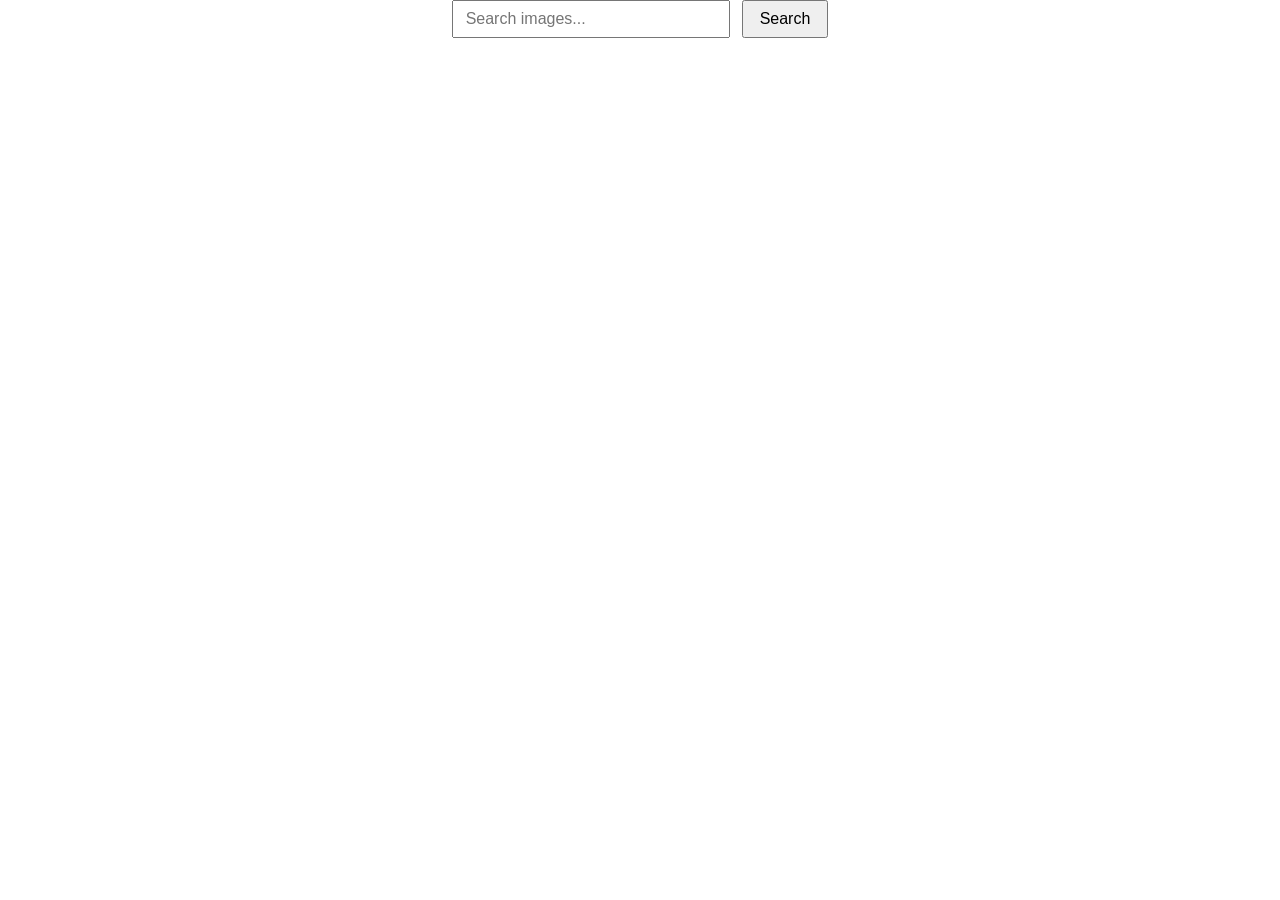
<file: src/index.html>
<!doctype html>
<html lang="en">
  <head>
    <meta charset="UTF-8" />
    <link rel="icon" type="image/svg+xml" href="/favicon.svg" />
    <meta name="viewport" content="width=device-width, initial-scale=1.0" />
    <title>Vanilla App Template</title>
    <link rel="stylesheet" href="./css/styles.css" />
  </head>
  <body>
    <div class="container">
      <form class="form">
        <label>
          <input
            type="text"
            name="search-text"
            placeholder="Search images..."
            required
          />
        </label>
        <button type="submit">Search</button>
      </form>

      <span class="loader is-hidden"></span>

      <ul class="gallery"></ul>
    </div>

    <script type="module" src="./main.js"></script>
  </body>
</html>
</file>
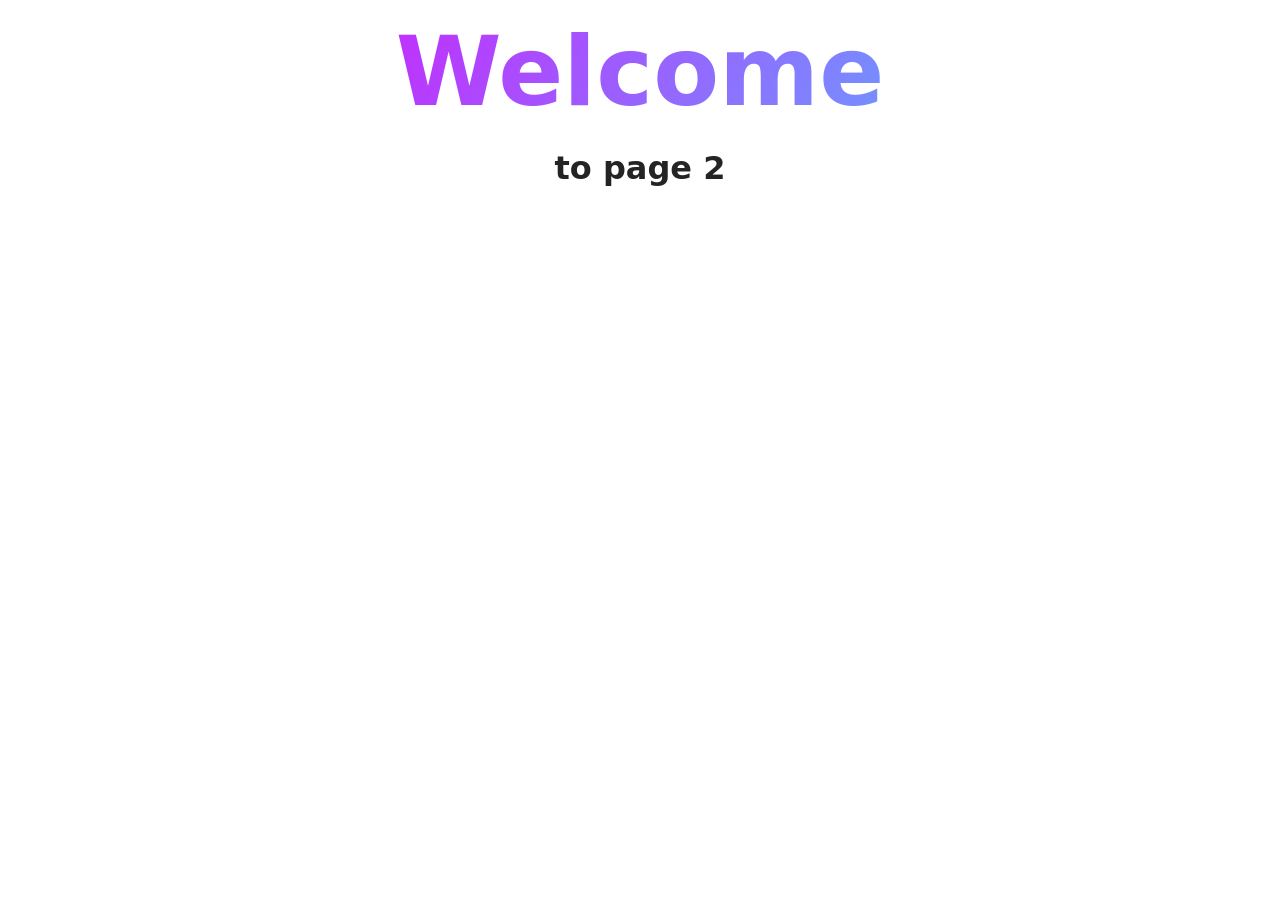
<file: src/page-2.html>
<!DOCTYPE html>
<html lang="en">
  <head>
    <meta charset="UTF-8" />
    <meta http-equiv="X-UA-Compatible" content="IE=edge" />
    <meta name="viewport" content="width=device-width, initial-scale=1.0" />
    <title>Page 2</title>
    <link rel="stylesheet" href="./css/styles.css" />
  </head>
  <body>
    <load
      src="./partials/header.html"
      icon-path="./img/sprite.svg#logo"
      highlight-act="active"
    />

    <main>
      <div class="container">
        <h1 class="main-title">
          <span class="main-title-gradient">Welcome</span> to page 2
        </h1>
        <load src="./partials/back-link.html" />
      </div>
    </main>

    <load src="./partials/footer.html" />
  </body>
</html>
</file>
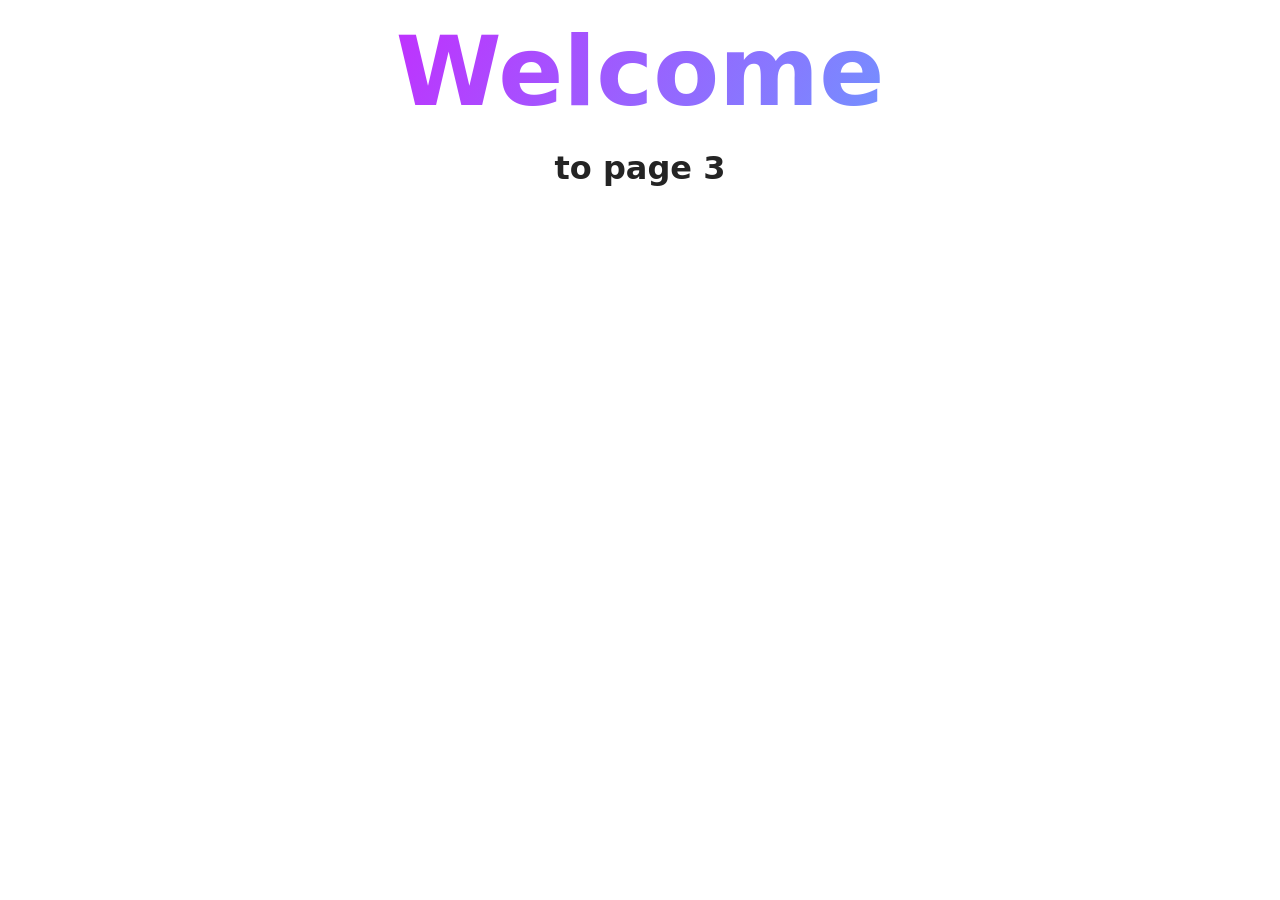
<file: src/page-3.html>
<!DOCTYPE html>
<html lang="en">
  <head>
    <meta charset="UTF-8" />
    <meta http-equiv="X-UA-Compatible" content="IE=edge" />
    <meta name="viewport" content="width=device-width, initial-scale=1.0" />
    <title>Page 3</title>
    <link rel="stylesheet" href="./css/styles.css" />
  </head>
  <body>
    <load
      src="./partials/header.html"
      icon-path="./img/sprite.svg#logo"
      highlight-curr="active"
    />

    <main>
      <div class="container">
        <h1 class="main-title">
          <span class="main-title-gradient">Welcome</span> to page 3
        </h1>
        <load src="./partials/back-link.html" />
      </div>
    </main>

    <load src="./partials/footer.html" />
  </body>
</html>
</file>
<file: src/css/styles.css>
/**
  |============================
  | include css partials with
  | default @import url()
  |============================
*/
/* Common styles */
@import url('./reset.css');
@import url('./base.css');
@import url('./container.css');
@import url('./animations.css');

/* Sections style */
@import url('./header.css');
@import url('./vite-promo.css');
@import url('./badges.css');
@import url('./back-link.css');
@import url('./footer.css');



/* My Form */
.form {
  display: flex;
  gap: 12px;
  margin-bottom: 20px;
}

.form input {
  padding: 8px 12px;
  font-size: 16px;
  width: 250px;
}

.form button {
  padding: 8px 16px;
  font-size: 16px;
  cursor: pointer;
}

/* My Gallery */
.gallery {
  list-style: none;
  padding: 0;
  margin: 0;
  display: grid;
  grid-template-columns: repeat(auto-fill, minmax(300px, 1fr));
  gap: 20px;
}

.gallery-item {
  border: 1px solid #ddd;
  border-radius: 8px;
  overflow: hidden;
}

.gallery-item img {
  width: 100%;
  display: block;
}

/* Інь-Янь Лоадер */

.loader {
  width: 96px;
  height: 48px;
  box-sizing: content-box;
  background: #ffffff;
  border-color: #de3500;
  border-style: solid;
  border-width: 2px 2px 50px 2px;
  border-radius: 100%;
  position: relative;
  animation: 3s yinYang linear infinite, glowPulse 2s ease-in-out infinite;
  margin: 20px auto;
  display: block;

  /* М’яке світіння */
  box-shadow:
    0 0 10px rgba(222, 53, 0, 0.6),
    0 0 25px rgba(222, 53, 0, 0.4),
    0 0 40px rgba(222, 53, 0, 0.2);
}

.loader:before {
  content: "";
  position: absolute;
  top: 50%;
  left: 0;
  background: #ffffff;
  border: 18px solid #de3500;
  border-radius: 100%;
  width: 12px;
  height: 12px;
  box-sizing: content-box;

  /* Glow */
  box-shadow:
    0 0 10px rgba(222, 53, 0, 0.6),
    0 0 20px rgba(222, 53, 0, 0.3);
}

.loader:after {
  content: "";
  position: absolute;
  top: 50%;
  left: 50%;
  background: #de3500;
  border: 18px solid #ffffff;
  border-radius: 100%;
  width: 12px;
  height: 12px;
  box-sizing: content-box;

  /* Glow */
  box-shadow:
    0 0 10px rgba(222, 53, 0, 0.6),
    0 0 20px rgba(222, 53, 0, 0.3);
}

@keyframes yinYang {
  100% {
    transform: rotate(360deg);
  }
}

@keyframes glowPulse {
  0% {
    box-shadow:
      0 0 10px rgba(222, 53, 0, 0.6),
      0 0 25px rgba(222, 53, 0, 0.4),
      0 0 40px rgba(222, 53, 0, 0.2);
  }

  50% {
    box-shadow:
      0 0 20px rgba(222, 53, 0, 0.8),
      0 0 35px rgba(222, 53, 0, 0.5),
      0 0 60px rgba(222, 53, 0, 0.3);
  }

  100% {
    box-shadow:
      0 0 10px rgba(222, 53, 0, 0.6),
      0 0 25px rgba(222, 53, 0, 0.4),
      0 0 40px rgba(222, 53, 0, 0.2);
  }
}

.is-hidden {
  display: none;
}
</file>
